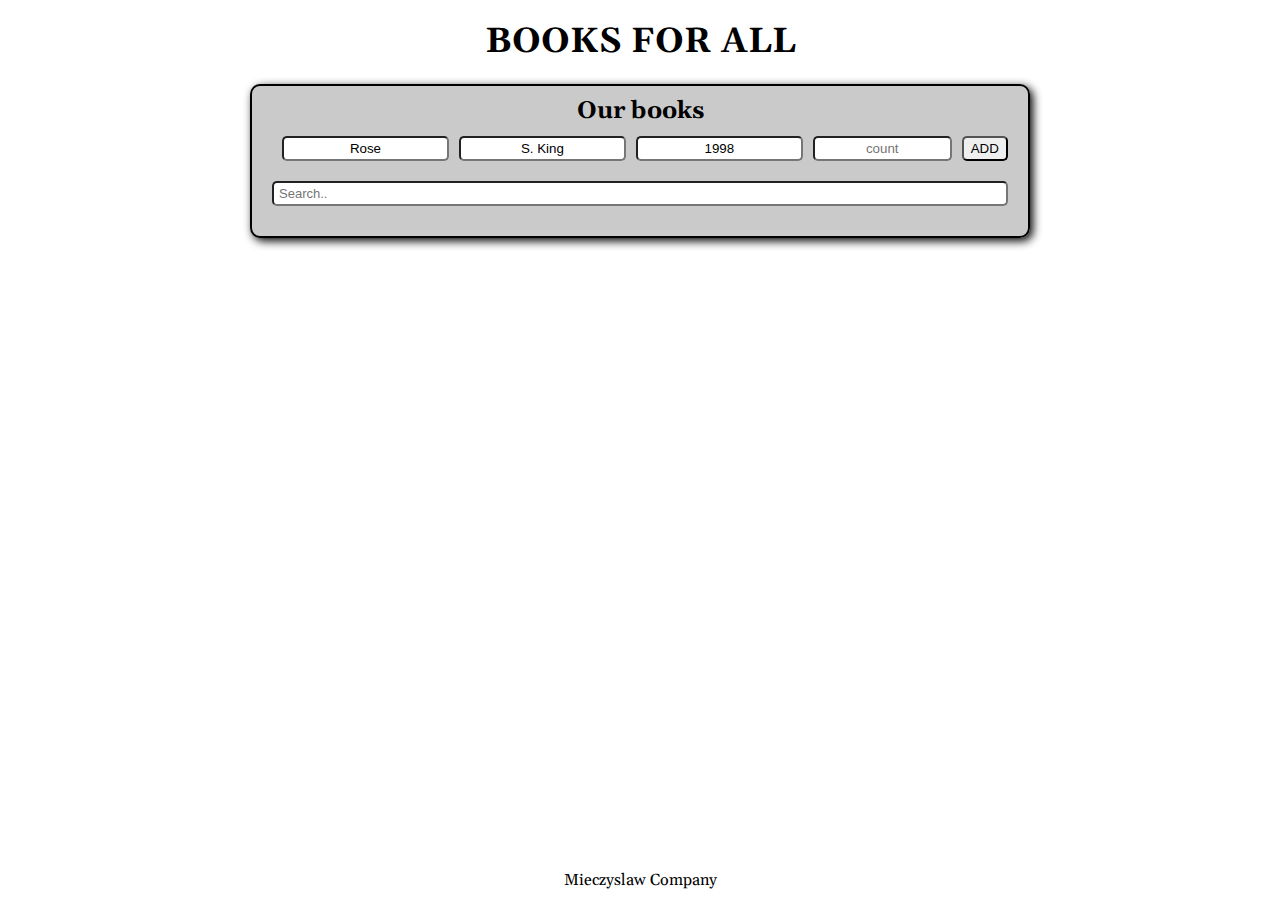
<file: index.html>
<!DOCTYPE html>
<html lang="en">
<head>
    <meta charset="UTF-8">
    <meta name="viewport" content="width=device-width, initial-scale=1.0">
    <meta http-equiv="X-UA-Compatible" content="ie=edge">
    <link rel="stylesheet" href="./styles/style.css">
    <title>Books</title>
</head>
<body>
    <header class="header">
        <h1 class="header--title">Books for all</h1>
    </header>

    <main>
        <article class="sale" id="sale">
            <div class='sale__information sale__information--hidden' id="INFORM_div"></div>
            <h2 class="sale--title">Our books</h2>
            <form class="sale__form">
                <input type="text" class="sale__form--text" id="sale_title" placeholder="Title" value="Rose">
                <input type="text" class="sale__form--text" id="sale_author" placeholder="Author" value="S. King">
                <input type="text" class="sale__form--text" id="sale_year" placeholder="Year" value="1998" maxlength="4">
                <input type="text" class="sale__form--text sale__form--text-count" id="sale_count" placeholder="count" maxlength="4">
                <button class="sale__form--button" id="add_btn">add</button>
            </form>
            <input type="text" class="sale__input" id="search_input" placeholder="Search..">

            <ul class="sale__ul" id="books"></ul>
        </article>
    </main>

    <footer class="footer">
        <span class="footer_span">Mieczyslaw Company</span>
    </footer>
    <script src="script.js"></script>
</body>
</html>
</file>
<file: styles/style.css>
@import url("https://fonts.googleapis.com/css?family=Gelasio|Lato&display=swap");
@media screen and (min-width: 50px) {
  .header--title {
    font-size: 35px;
  }
  .sale {
    width: 100%;
  }
  .sale__form {
    -ms-flex-wrap: wrap;
        flex-wrap: wrap;
    font-size: 16px;
  }
  .sale__form--text {
    height: 25px;
  }
  .sale__form--button {
    width: 50px;
    height: 25px;
  }
  .sale__input {
    height: 25px;
    font-size: 13px;
  }
  .sale__ul_li__div > :nth-child(n + 2) {
    margin-top: 5px;
  }
}

@media screen and (min-width: 640px) {
  .sale {
    width: 580px;
  }
  .sale__form {
    -ms-flex-wrap: nowrap;
        flex-wrap: nowrap;
  }
}

@media screen and (min-width: 1024px) {
  .sale {
    width: 780px;
  }
}

@media screen and (min-width: 1600px) {
  .header--title {
    font-size: 50px;
  }
  .sale {
    width: 850px;
    font-size: 18px;
  }
  .sale--title {
    font-size: 38px;
  }
  .sale__form--text {
    height: 32px;
    font-size: 18px;
  }
  .sale__form--button {
    width: 200px;
    height: 40px;
    font-size: 16px;
  }
  .sale__input {
    height: 32px;
    font-size: 18px;
  }
  .sale__ul_li__div > :nth-child(1) {
    font-size: 18px;
  }
}

*, *::before, *::after {
  padding: 0;
  margin: 0;
  -webkit-box-sizing: border-box;
          box-sizing: border-box;
}

body {
  font-family: 'Gelasio', serif;
  min-height: 100vh;
  position: relative;
  display: -webkit-box;
  display: -ms-flexbox;
  display: flex;
  -webkit-box-orient: vertical;
  -webkit-box-direction: normal;
      -ms-flex-direction: column;
          flex-direction: column;
  -webkit-box-align: center;
      -ms-flex-align: center;
          align-items: center;
}

body::after {
  content: "";
  background-image: url("https://images.pexels.com/photos/590493/pexels-photo-590493.jpeg?auto=compress&cs=tinysrgb&h=750&w=1260");
  background-repeat: no-repeat;
  background-size: cover;
  background-attachment: fixed;
  opacity: 0.8;
  width: 100vw;
  height: 100%;
  position: absolute;
  z-index: -1;
}

.header {
  margin: 20px 0;
  display: -webkit-box;
  display: -ms-flexbox;
  display: flex;
  -webkit-box-pack: center;
      -ms-flex-pack: center;
          justify-content: center;
}

.header--title {
  text-transform: uppercase;
  text-align: center;
}

main {
  display: -webkit-box;
  display: -ms-flexbox;
  display: flex;
  -webkit-box-orient: vertical;
  -webkit-box-direction: normal;
      -ms-flex-direction: column;
          flex-direction: column;
  -webkit-box-pack: start;
      -ms-flex-pack: start;
          justify-content: start;
  -webkit-box-align: center;
      -ms-flex-align: center;
          align-items: center;
  -webkit-box-flex: 1;
      -ms-flex: 1;
          flex: 1;
}

.sale {
  display: -webkit-box;
  display: -ms-flexbox;
  display: flex;
  -webkit-box-orient: vertical;
  -webkit-box-direction: normal;
      -ms-flex-direction: column;
          flex-direction: column;
  -webkit-box-align: center;
      -ms-flex-align: center;
          align-items: center;
  background-color: rgba(150, 150, 150, 0.5);
  -webkit-box-shadow: 3px 3px 10px black;
          box-shadow: 3px 3px 10px black;
  border: 2px solid #000;
  border-radius: 10px;
  padding: 10px 20px;
}

.sale__information {
  display: -webkit-box;
  display: -ms-flexbox;
  display: flex;
  -webkit-box-align: center;
      -ms-flex-align: center;
          align-items: center;
  -webkit-box-pack: center;
      -ms-flex-pack: center;
          justify-content: center;
  z-index: 99;
  width: 50%;
  padding: 15px;
  position: fixed;
  top: 10px;
  font-size: 26px;
  font-family: Verdana, Geneva, Tahoma, sans-serif;
  text-align: center;
  -webkit-transition: all ease-in-out 0.3s;
  transition: all ease-in-out 0.3s;
  -webkit-box-shadow: 0 0 3px 1px white;
          box-shadow: 0 0 3px 1px white;
  border-radius: 10px;
  color: white;
  text-shadow: 1px 1px 1px black;
  opacity: .98;
}

.sale__information--hidden {
  display: none;
}

.sale__form {
  width: 100%;
  margin-top: 10px;
  display: -webkit-box;
  display: -ms-flexbox;
  display: flex;
  -webkit-box-pack: center;
      -ms-flex-pack: center;
          justify-content: center;
}

.sale__form--text {
  -webkit-box-flex: 1;
      -ms-flex-positive: 1;
          flex-grow: 1;
  font-family: Verdana, Geneva, Tahoma, sans-serif;
  text-align: center;
  border-radius: 5px;
  margin-left: 10px;
  margin-bottom: 10px;
  min-width: 0;
  -moz-appearance: textfield;
}

.sale__form--text-count {
  -ms-flex-negative: 3;
      flex-shrink: 3;
}

.sale__form--button {
  border-radius: 5px;
  text-transform: uppercase;
  margin-left: 10px;
}

.sale__input {
  font-family: Verdana, Geneva, Tahoma, sans-serif;
  margin: 10px 0 20px 0;
  -ms-flex-item-align: start;
      align-self: flex-start;
  border-radius: 5px;
  padding-left: 5px;
  width: 100%;
}

.sale__ul {
  -ms-flex-item-align: start;
      align-self: flex-start;
  width: 100%;
  list-style-type: none;
  position: relative;
}

.sale__ul_li {
  display: -webkit-box;
  display: -ms-flexbox;
  display: flex;
  margin-bottom: 10px;
  padding: 6px 10px;
  background-color: rgba(200, 200, 200, 0.8);
  border-radius: 5px;
}

.sale__ul_li--book {
  width: 60%;
  display: -webkit-box;
  display: -ms-flexbox;
  display: flex;
  -webkit-box-orient: vertical;
  -webkit-box-direction: normal;
      -ms-flex-direction: column;
          flex-direction: column;
  text-transform: capitalize;
}

.sale__ul_li--magazine {
  margin-top: 5px;
}

.sale__ul_li__div {
  display: -webkit-box;
  display: -ms-flexbox;
  display: flex;
  -ms-flex-wrap: wrap;
      flex-wrap: wrap;
  -webkit-box-pack: end;
      -ms-flex-pack: end;
          justify-content: flex-end;
  -webkit-box-align: start;
      -ms-flex-align: start;
          align-items: flex-start;
  width: 40%;
}

.sale__ul_li__div > :nth-child(n+2) {
  margin-left: 10px;
  font-size: 18px;
}

.sale__ul_li__div--btn {
  -ms-flex-preferred-size: 100px;
      flex-basis: 100px;
  border: 0;
  outline: 0;
  border-radius: 12px;
  padding: 10px;
  height: -webkit-fit-content;
  height: -moz-fit-content;
  height: fit-content;
}

.sale__ul_li__div--btn:hover {
  cursor: pointer;
  background-color: rgba(255, 255, 255, 0.95);
  -webkit-box-shadow: 0 0 15px 1px white;
          box-shadow: 0 0 15px 1px white;
}

.sale__ul_li__div--btn:active {
  -webkit-transform: scale(0.93);
          transform: scale(0.93);
}

.hl {
  background-color: darkseagreen;
}

.footer {
  display: -webkit-box;
  display: -ms-flexbox;
  display: flex;
  -webkit-box-pack: center;
      -ms-flex-pack: center;
          justify-content: center;
  padding: 25px 0 10px 0;
}
/*# sourceMappingURL=style.css.map */
</file>
